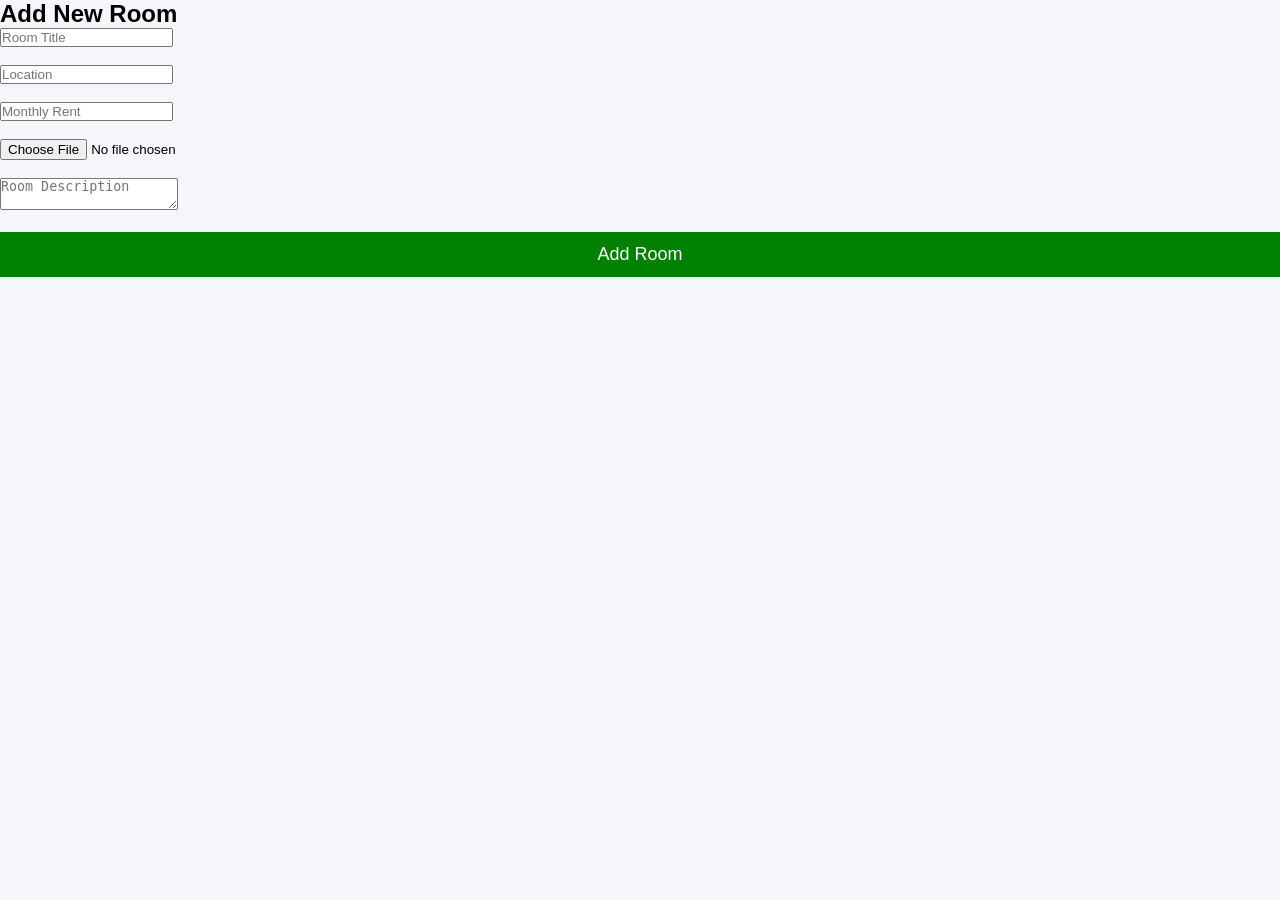
<file: add-room.html>
<!DOCTYPE html>
<html lang="en">
<head>
<meta charset="UTF-8">
<meta name="viewport" content="width=device-width, initial-scale=1.0">
<title>Add Room</title>

<link rel="stylesheet" href="css/style.css">

</head>

<body>

<div class="container">

<h2>Add New Room</h2>

<form id="roomForm">

<input type="text" id="title" placeholder="Room Title" required>
<br><br>

<input type="text" id="location" placeholder="Location" required>
<br><br>

<input type="number" id="rent" placeholder="Monthly Rent" required>
<br><br>

<input type="file" id="image">
<br><br>

<textarea id="description" placeholder="Room Description"></textarea>
<br><br>
<button type="submit">Add Room</button>


</form>
<style>
button{
    display:block !important;
    width:100%;
    padding:12px;
    background:green;
    color:white;
    border:none;
    font-size:18px;
}
</style>
</div>

<script>
<script>
document.getElementById("roomForm").addEventListener("submit", function(e) {
    e.preventDefault();
    alert("Form submit ho gaya!");
});
    <script>
document.getElementById("roomForm").addEventListener("submit", function(e) {
    e.preventDefault();
    alert("Form submit ho gaya!");
});
    </script>

</body>
</html>
</file>
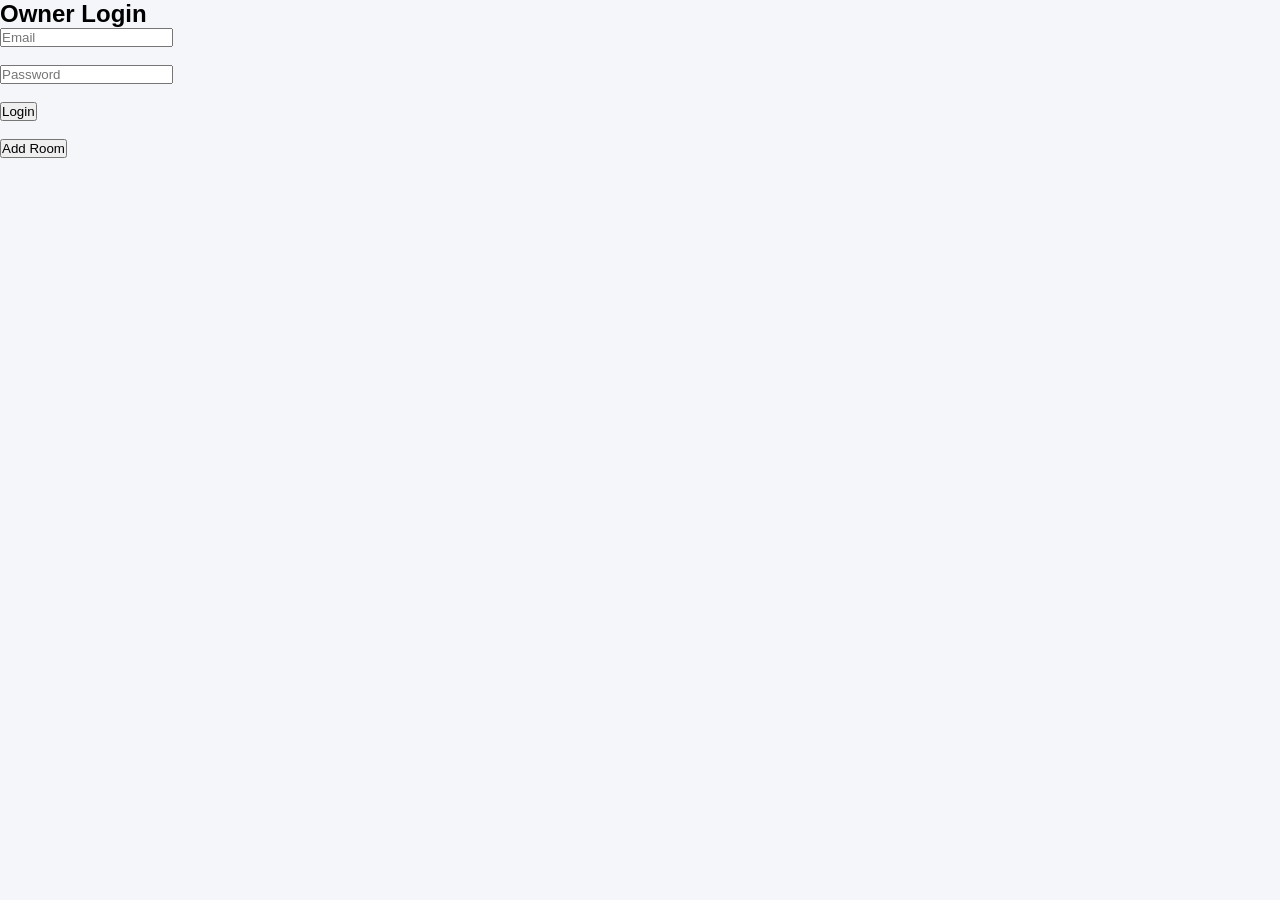
<file: owner.html>
<!DOCTYPE html>
<html lang="en">
<head>
<meta charset="UTF-8">
<meta name="viewport" content="width=device-width, initial-scale=1.0">
<title>Owner Login</title>
<link rel="stylesheet" href="css/style.css">
</head>
<body>

<div class="container">
<h2>Owner Login</h2>

<form>
<input type="email" placeholder="Email" required><br><br>

<input type="password" placeholder="Password" required><br><br>

<button type="submit">Login</button>
</form>

<br>

<a href="add-room.html">
<button>Add Room</button>
</a>

</div>

</body>
</html>
</file>
<file: css/style.css>
*{
    margin:0;
    padding:0;
    box-sizing:border-box;
}

body{
    font-family: Arial, sans-serif;
    background:#f5f6fa;
}


/* Navbar */

.navbar-brand{
    font-size:24px;
}


/* Hero Section */

.hero{
    background:linear-gradient(rgba(0,0,0,0.5),rgba(0,0,0,0.5)),
    url("../images/room1.jpg");

    background-size:cover;
    background-position:center;

    padding:100px 20px;
}


.hero h1{
    font-size:45px;
    font-weight:bold;
}


.hero p{
    font-size:20px;
}


/* Search Box */

.search-box{
    background:white;
    padding:10px;
    border-radius:10px;
    max-width:600px;
    margin:auto;
    display:flex;
    gap:10px;
}


.search-box input{
    flex:1;
    padding:12px;
    border:none;
    outline:none;
    font-size:16px;
}


.search-box button{
    background:#ffb703;
    border:none;
    padding:12px 25px;
    border-radius:8px;
    font-weight:bold;
}


/* Room Cards */

.card{
    border:none;
    border-radius:15px;
    overflow:hidden;
}


.card img{
    height:220px;
    object-fit:cover;
}


.card h5{
    font-size:22px;
    font-weight:bold;
}


.card:hover{
    transform:translateY(-5px);
    transition:0.3s;
}


/* Footer */

footer{
    margin-top:40px;
}


/* Mobile */

@media(max-width:768px){

.hero h1{
    font-size:32px;
}


.search-box{
    flex-direction:column;
}


.search-box button{
    width:100%;
}

}
</file>
